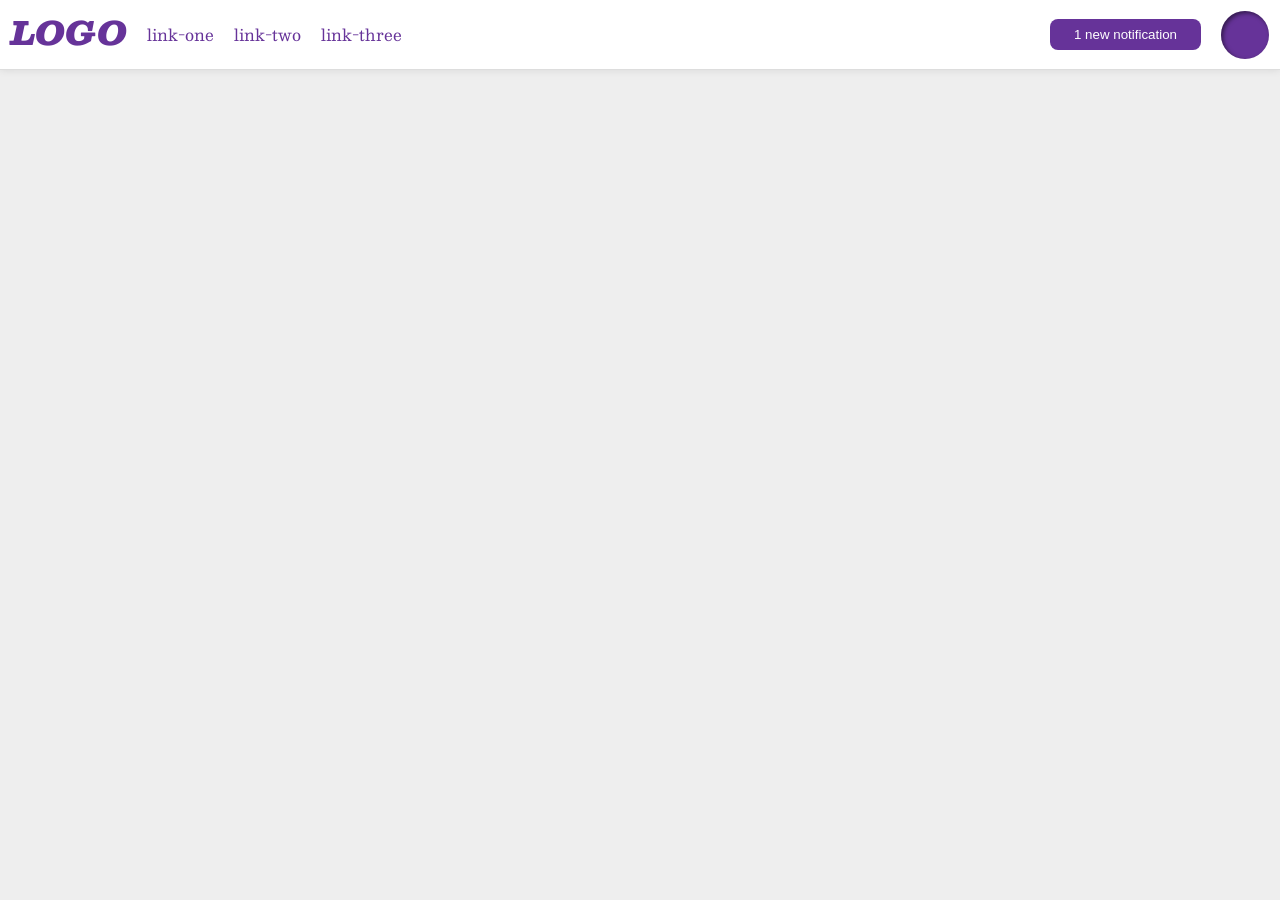
<file: foundations/flex/03-flex-header-2/index.html>
<!doctype html>
<html lang="en">
  <head>
    <meta charset="UTF-8" />
    <meta http-equiv="X-UA-Compatible" content="IE=edge" />
    <meta name="viewport" content="width=device-width, initial-scale=1.0" />
    <title>Flex Header 2</title>
    <link rel="stylesheet" href="style.css" />
  </head>
  <body>
    <div class="header">
      <div class="left-info">
        <div class="logo">LOGO</div>
        <ul class="links">
          <li><a href="https://google.com">link-one</a></li>
          <li><a href="https://google.com">link-two</a></li>
          <li><a href="https://google.com">link-three</a></li>
        </ul>
      </div>

      <div class="corner-info">
        <button class="notifications">1 new notification</button>
        <div class="profile-image"></div>
      </div>
    </div>
  </body>
</html>
</file>
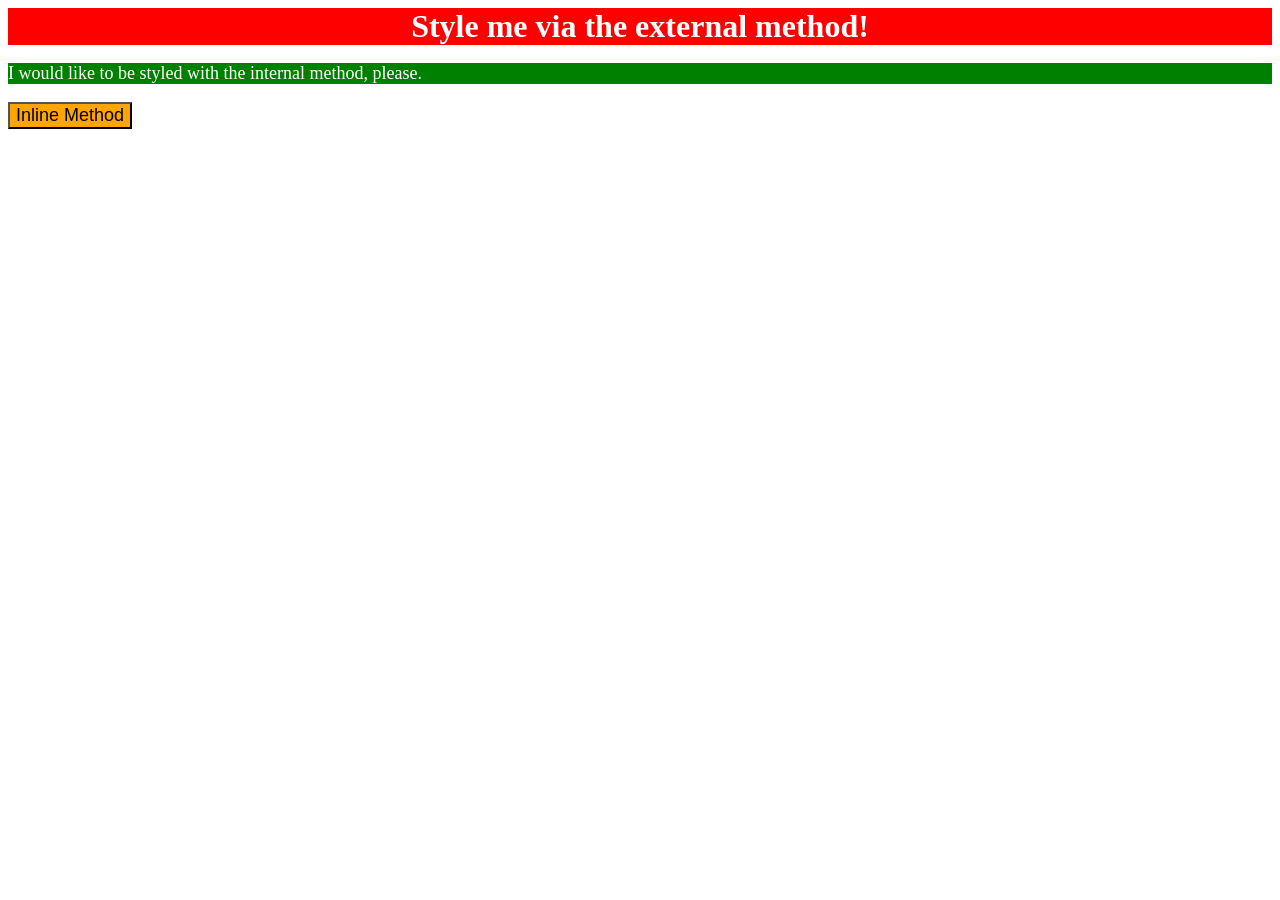
<file: foundations/intro-to-css/01-css-methods/index.html>
<!doctype html>
<html lang="en">
  <head>
    <style>
      p {
        background-color: green;
        color: white;
        font-size: 18px;
      }
    </style>
    <link rel="stylesheet" href="style.css" />
    <meta charset="UTF-8" />
    <meta http-equiv="X-UA-Compatible" content="IE=edge" />
    <meta name="viewport" content="width=device-width, initial-scale=1.0" />
    <title>Methods for Adding CSS</title>
  </head>
  <body>
    <div>Style me via the external method!</div>
    <p>I would like to be styled with the internal method, please.</p>
    <button style="background: orange; font-size: 18px ;">Inline Method</button>
  </body>
</html>
</file>
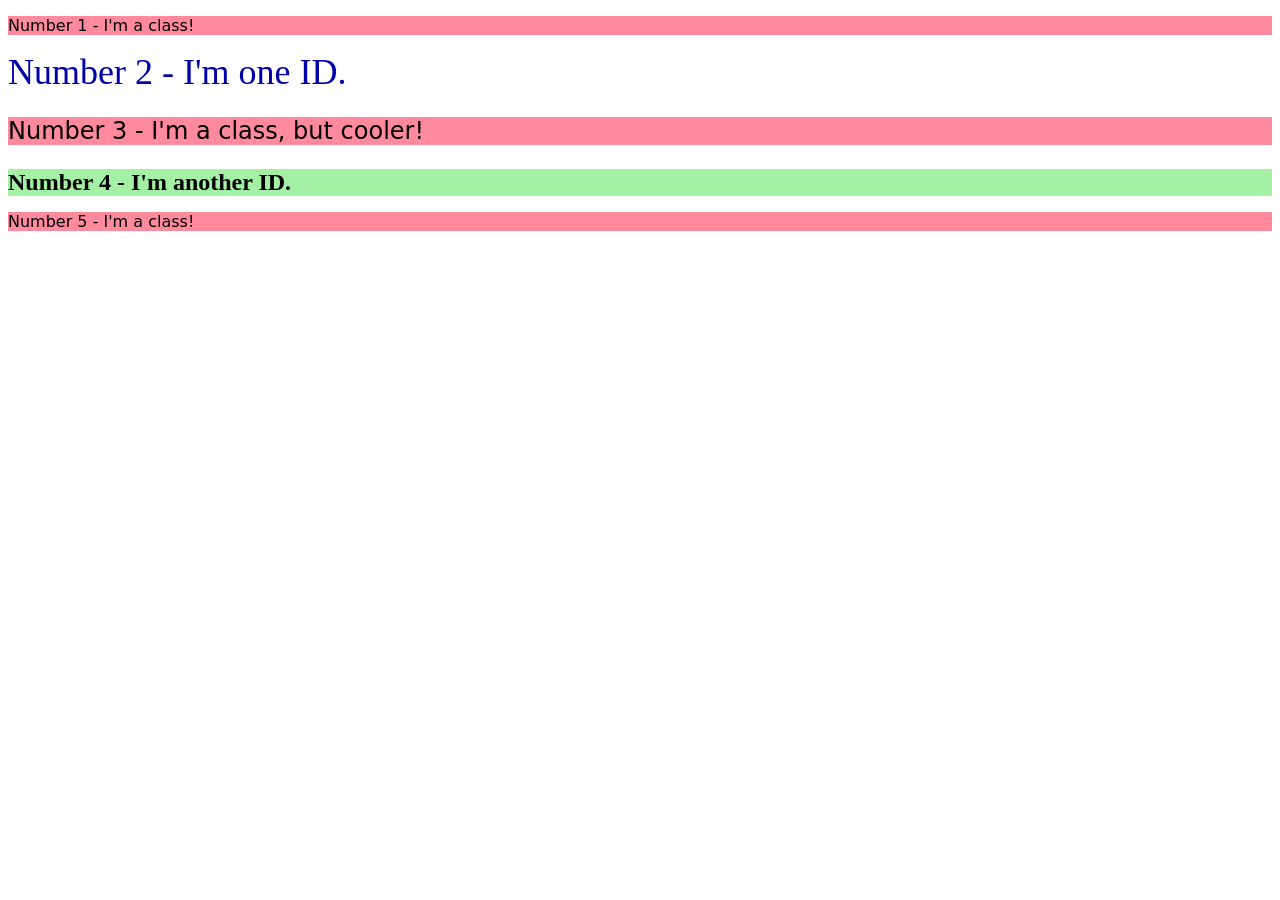
<file: foundations/intro-to-css/02-class-id-selectors/index.html>
<!DOCTYPE html>
<html lang="en">
  <head>
    <meta charset="UTF-8">
    <meta http-equiv="X-UA-Compatible" content="IE=edge">
    <meta name="viewport" content="width=device-width, initial-scale=1.0">
    <title>Class and ID Selectors</title>
    <link rel="stylesheet" href="style.css">
  </head>
  <body>
    <p class="cool">Number 1 - I'm a class!</p>
    <div id="blue">Number 2 - I'm one ID.</div>
    <p class="cool big">Number 3 - I'm a class, but cooler!</p>
    <div id="unique">Number 4 - I'm another ID.</div>
    <p class="cool">Number 5 - I'm a class!</p>
  </body>
</html>
</file>
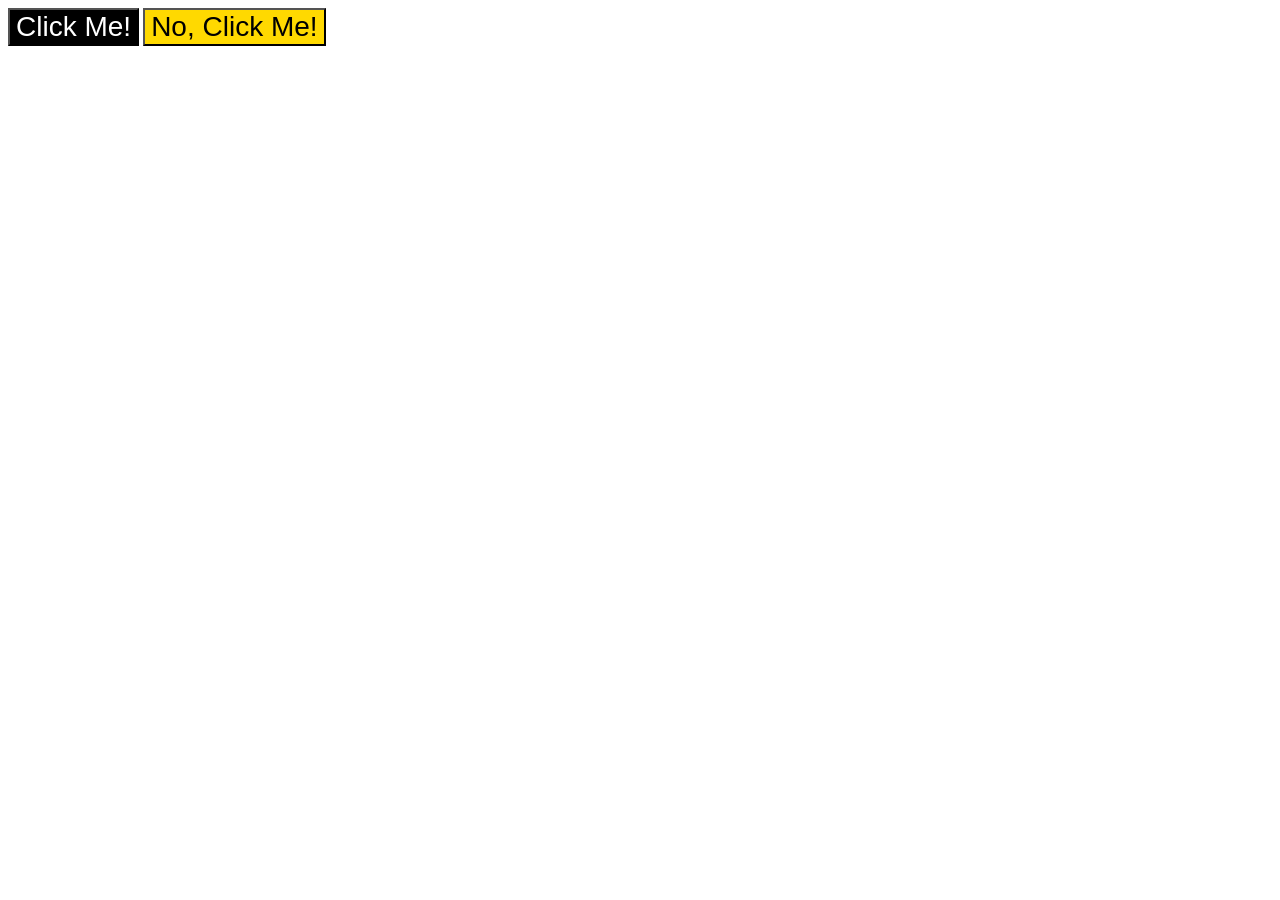
<file: foundations/intro-to-css/03-grouping-selectors/index.html>
<!doctype html>
<html lang="en">
  <head>
    <meta charset="UTF-8" />
    <meta http-equiv="X-UA-Compatible" content="IE=edge" />
    <meta name="viewport" content="width=device-width, initial-scale=1.0" />
    <title>Grouping Selectors</title>
    <link rel="stylesheet" href="style.css" />
  </head>
  <body>
    <button class="dark">Click Me!</button>
    <button class="light">No, Click Me!</button>
  </body>
</html>
</file>
<file: foundations/flex/03-flex-header-2/style.css>
/* this is some magical font-importing.  
you'll learn about it later. */
@import url("https://fonts.googleapis.com/css2?family=Besley:ital,wght@0,400;1,900&display=swap");

body {
  margin: 0;
  background: #eee;
  font-family: Besley, serif;
}

.header {
  background: white;
  border-bottom: 1px solid #ddd;
  box-shadow: 0 0 8px rgba(0, 0, 0, 0.1);
  display: flex;
  justify-content: space-between;
  padding: 5px;
  
}

.profile-image {
  background: rebeccapurple;
  box-shadow: inset 2px 2px 4px rgba(0, 0, 0, 0.5);
  border-radius: 50%;
  width: 48px;
  height: 48px;
}

.logo {
  color: rebeccapurple;
  font-size: 32px;
  font-weight: 900;
  font-style: italic;
}

button {
  border: none;
  border-radius: 8px;
  background: rebeccapurple;
  color: white;
  padding: 8px 24px;
}

a {
  /* this removes the line under our links */
  text-decoration: none;
  color: rebeccapurple;
}

ul {
  padding-left: 0px;
  list-style-type: none;
}
.links {
  display: flex;
  gap: 20px;
}
.corner-info {
  display: flex;
  gap: 20px;
  margin-right: 6px;
  align-items: center;
}
.left-info {
  margin-left:6px;
  gap: 20px;
  display: flex;

}
</file>
<file: foundations/intro-to-css/01-css-methods/style.css>
div {
    color: white;
    background: red;
    font-size: 32px;
    font-weight: bold;
    text-align: center;
}
</file>
<file: foundations/intro-to-css/02-class-id-selectors/style.css>
.cool {
  background-color: #ff8a9e;
  font-family: "Verdana", "DejaVu Sans", sans-serif;
}
.cool.big {
  font-size: 24px;
}
#blue {
    color: #0000ab; 
    font-size: 36px;
}
#unique {
    background-color: #89ec89c4;
    font-size: 24px;
    font-weight: bold;
}
</file>
<file: foundations/intro-to-css/03-grouping-selectors/style.css>
/* Add CSS Styling */
.dark, 
.light {
    font-size: 28px;
    font-family: "Helvetica", "Times New Roman", sans-serif;

}

.dark {
    background-color: #000000;
    color: #FFFFFF; 

}

.light{
    background-color: #ffd900;

}
</file>
